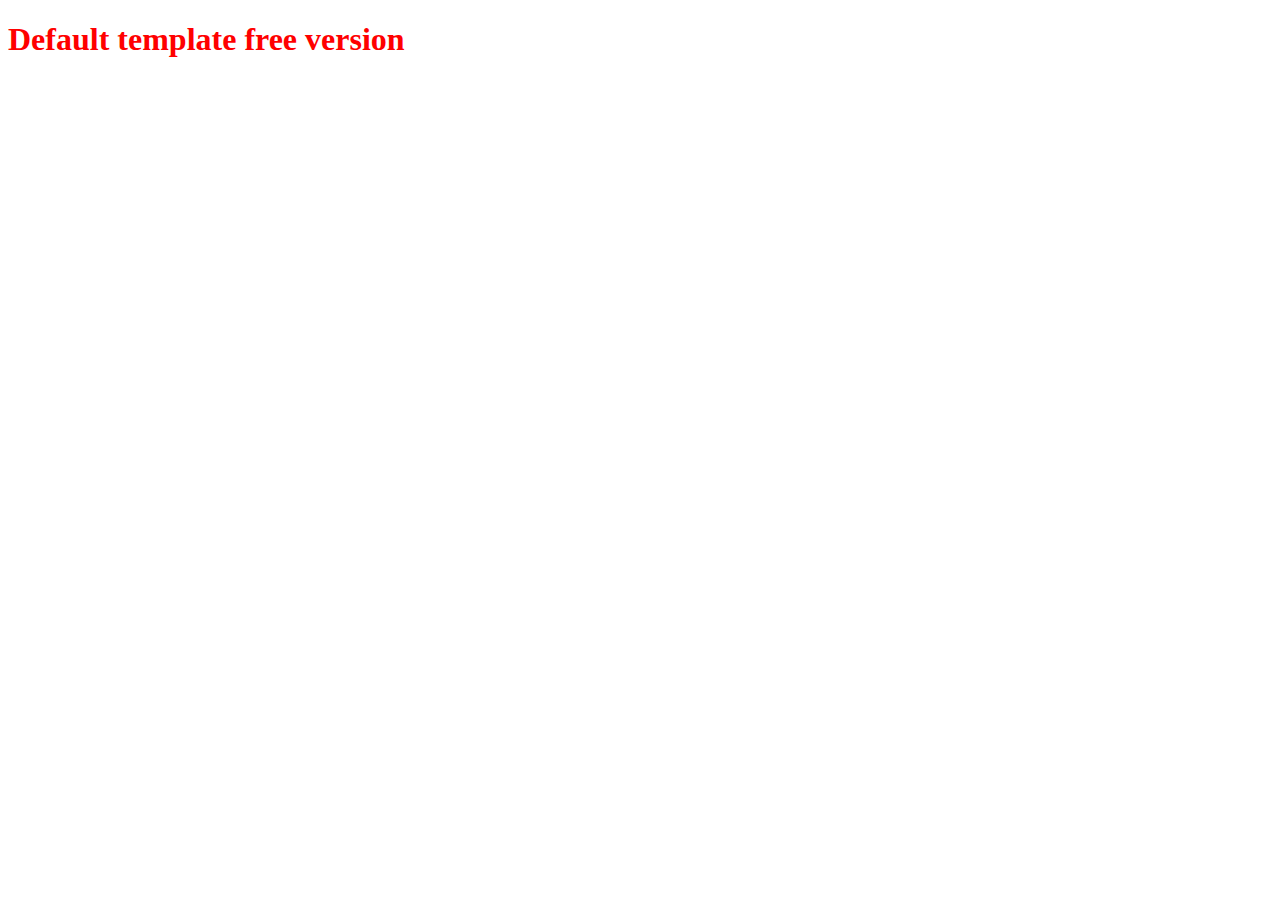
<file: index.html>
<!DOCTYPE html>
<html lang="en">
<head>
    <meta charset="utf-8">
    <meta name="viewport" content="width=device-width, initial-scale=1.0">
    <title>Default template By Sponge Developers</title>
    <style>

        h1 {

            color: #ff0000;
        }

    </style>
</head>
<body>
    
    <h1>Default template free version</h1>

    <p style="color: #5f9ea0;"></p>

</body>
</html>
</file>
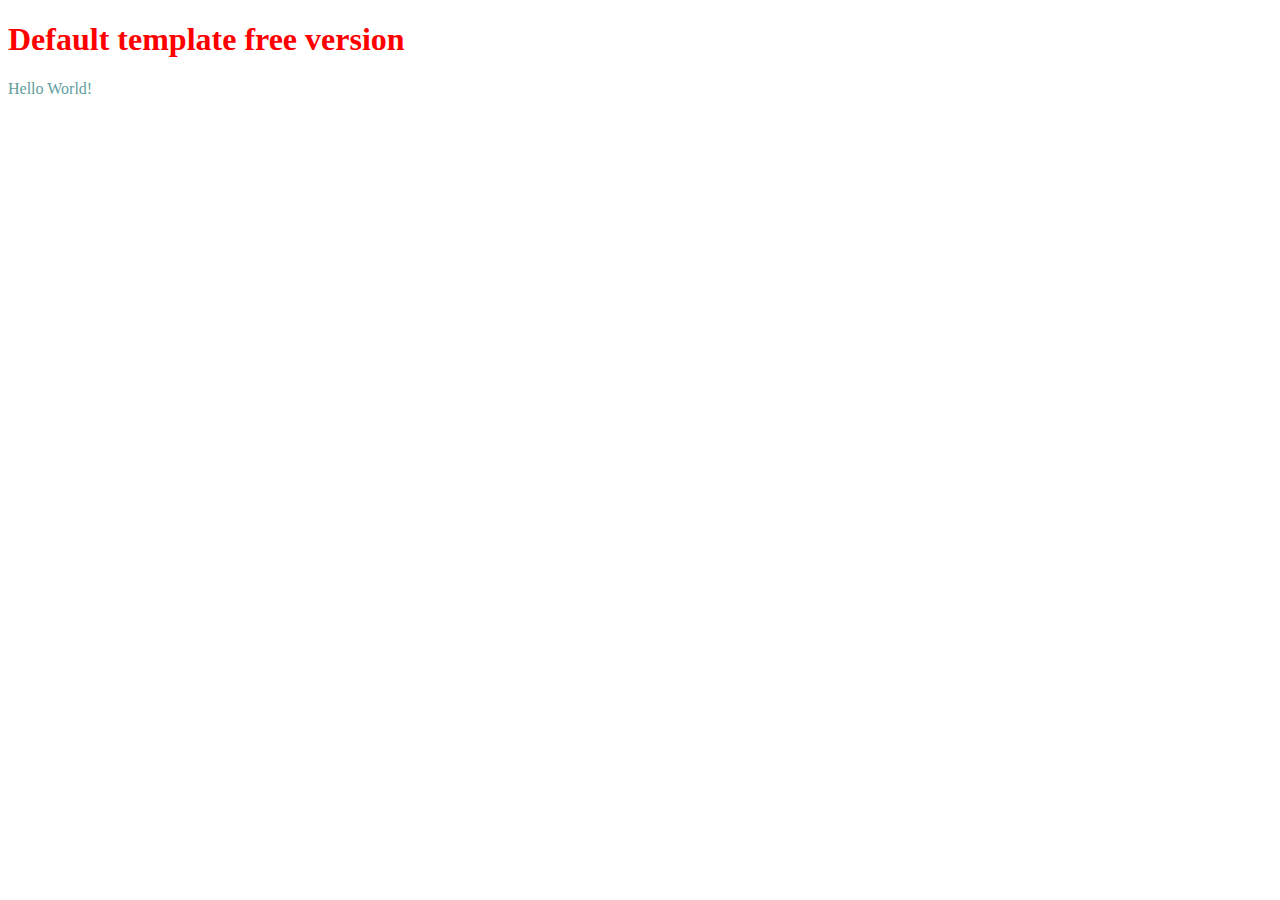
<file: freeversiontemplate.html>
<!DOCTYPE html>
<html lang="en">
<head>
    <meta charset="utf-8">
    <meta name="viewport" content="width=device-width, initial-scale=1.0">
    <title>Default template By Sponge Developers</title>
    <style>

        h1 {

            color: #ff0000;
        }

    </style>
</head>
<body>
    
    <h1>Default template free version</h1>

    <p style="color: #5f9ea0;"> Hello World! </p>

</body>
</html>
</file>
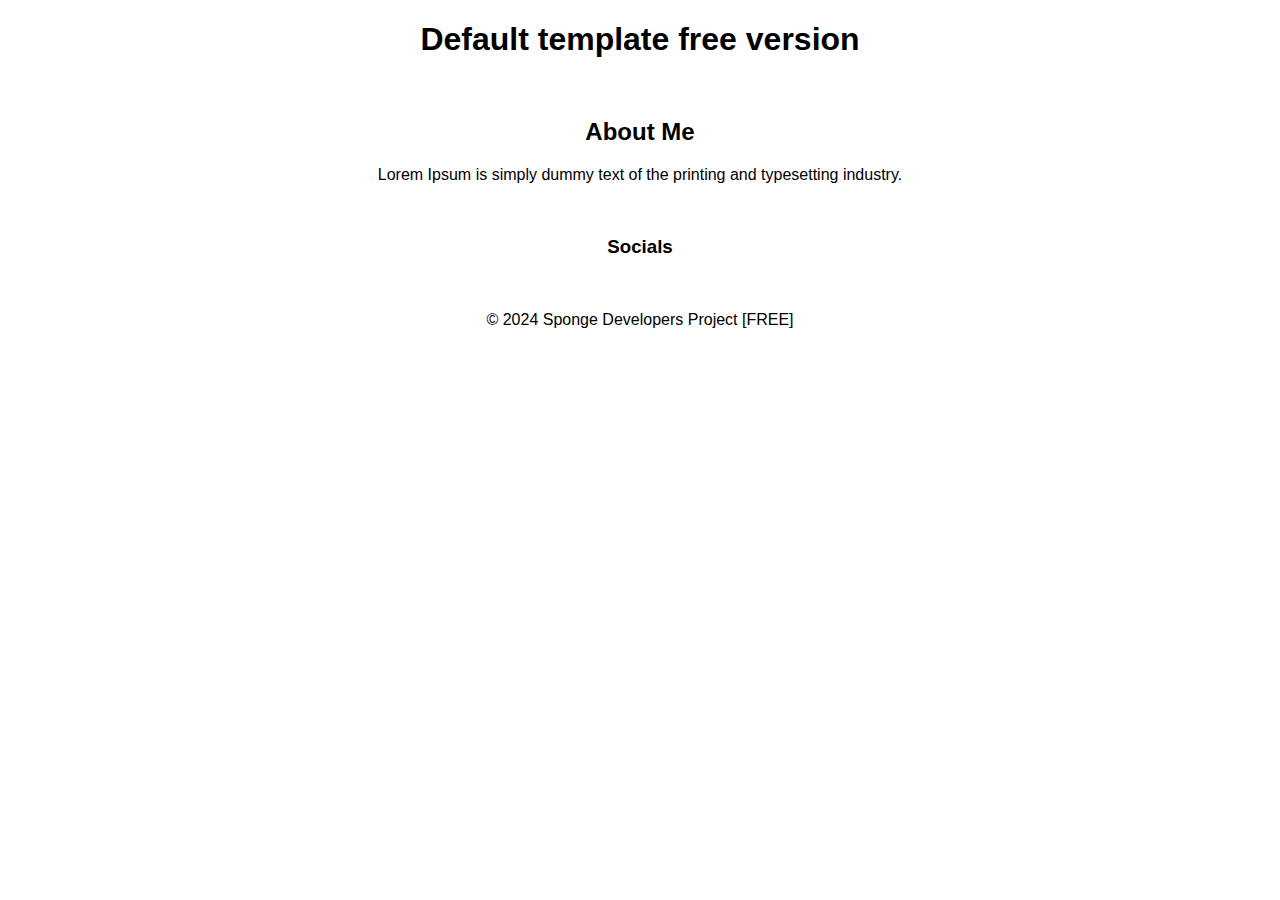
<file: indexfree2.0.html>
<!DOCTYPE html>
<html lang="en">
  <head>
    <meta charset="utf-8" />
    <meta name="viewport" content="width=device-width, initial-scale=1.0" />
    <title>Default template By Sponge Developers</title>
    </head>
  <style>
    @import url('http://olcsadev.probaljaki.hu/css/default.css');
@import url('http://olcsadev.probaljaki.hu/css/font.css');
 * {
    text-align: center;
    justify-content: center;
    justify-items: center;
    font-family: 'Ubuntu', sans-serif;
 }

 .blank {
    cursor: none;
 }

 a:hover{
    cursor: pointer;
 }
  </style>
  <body>
    <div class="container"></div>
    <div class="header">
    <header>
        <h1>Default template free version</h1>
    </header>
</div>
    <br>
    <div class="about">
        <h2>About Me</h2>
        <p>Lorem Ipsum is simply dummy text of the printing and typesetting industry.</p>
    </div>
    <br>
    <div class="socials">
        <h3>Socials</h3>
        <a href="https://google.com" target="_blank" rel="noopener noreferrer"><box-icon type='logo' name='facebook-circle'></box-icon></a>
        <a href="https://google.com" target="_blank" rel="noopener noreferrer"><box-icon type='logo' name='youtube'></box-icon></a>
        <a href="https://google.com" target="_blank" rel="noopener noreferrer"><box-icon type='logo' name='instagram'></box-icon></a>
        <a href="https://google.com" target="_blank" rel="noopener noreferrer"><box-icon type='logo' name='tiktok'></box-icon></a>
        <a href="https://google.com" target="_blank" rel="noopener noreferrer"><box-icon type='logo' name='microsoft-teams'></box-icon></a>
    </div>
    <div class="blank">
        <p style="color: white;">Website: <a href="http://olcsadev.probaljaki.hu" style="color: white;" target="_blank">clickme</a></p>
    </div>
    <div class="copyright">
        <p>&copy; 2024 Sponge Developers Project [FREE]</p>
    </div>
</div>
    <!--         THIS IS A API FOR YOUR WEBSITE [IS A FREE API]       -->
    <script src="http://olcsadev.probaljaki.hu/api/boxicons.js"></script>
    <!--                             ICONS                            -->
    <noscript><p>Hello! This website is USE JavaScript! Please turn on the JavaScript in your browser</p></noscript>
  </body>
</html>
</file>
